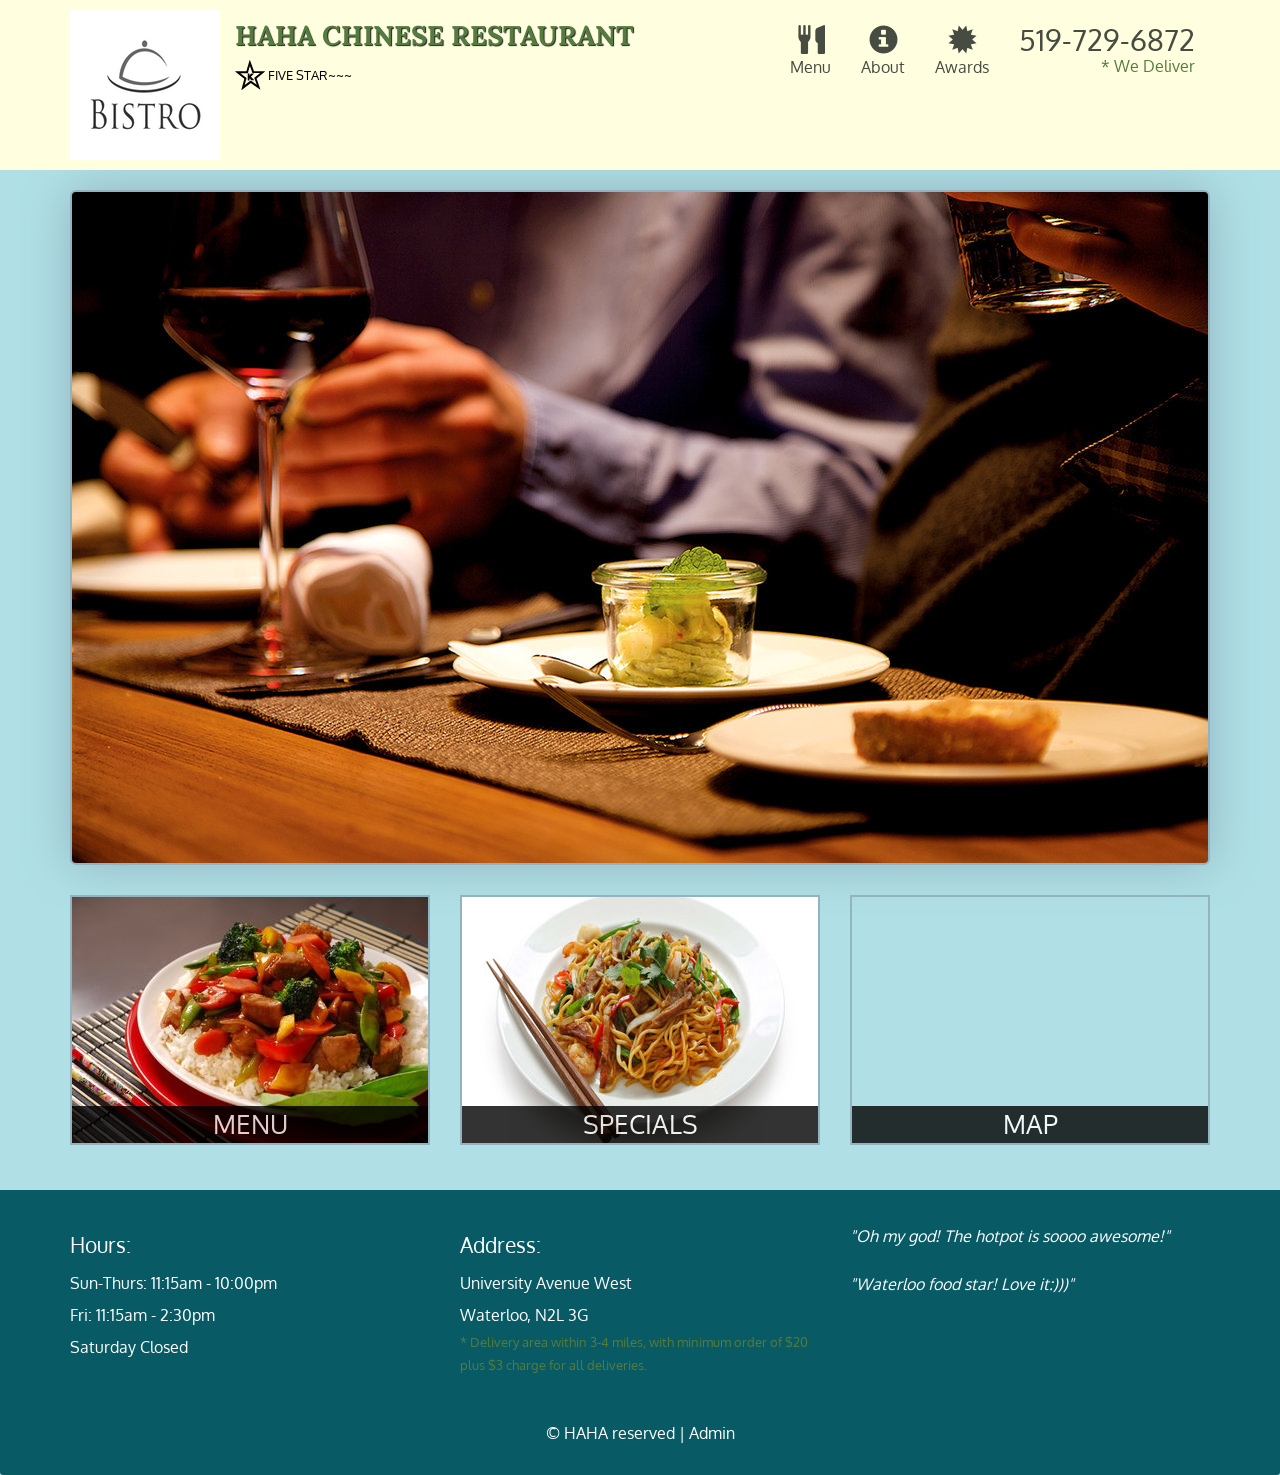
<file: public/index.html>
<!DOCTYPE html>
<html lang="en">
  <head>
    <meta charset="utf-8">
    <meta http-equiv="X-UA-Compatible" content="IE=edge">
    <meta name="viewport" content="width=device-width, initial-scale=1">
    <title>HAHA Chinese Restaurant</title>
    <link rel="icon" href="images/restaurant-logo-favicon.png" type="image/png" sizes="16x16">
    <link href='https://fonts.googleapis.com/css?family=Oxygen:400,300,700' rel='stylesheet' type='text/css'>
    <link href='https://fonts.googleapis.com/css?family=Lora' rel='stylesheet' type='text/css'>
    <link rel="stylesheet" href="css/bootstrap.min.css">
    <link rel="stylesheet" href="css/restaurant.css">
    <link rel="stylesheet" href="css/common.css">
  </head>
  <body ng-app="restaurant" ng-strict-di>

    <!-- Fixed position loading indicator -->
    <loading class="loading-indicator"></loading>

    <header>
      <nav id="header-nav" class="navbar navbar-default">
        <div class="container">
          <div class="navbar-header">
            <a href="index.html" class="pull-left visible-md visible-lg">
              <div id="logo-img" alt="Logo image"></div>
            </a>

            <div class="navbar-brand">
              <a href="index.html"><h1>HAHA Chinese Restaurant</h1></a>
              <p>
              <img src="images/star-k-logo.png" alt="Five Star~~~">
              <span>Five Star~~~</span>
              </p>
            </div>

            <button id="navbarToggle" type="button" class="navbar-toggle collapsed" data-toggle="collapse" data-target="#collapsable-nav" aria-expanded="false">
              <span class="sr-only">Toggle navigation</span>
              <span class="icon-bar"></span>
              <span class="icon-bar"></span>
              <span class="icon-bar"></span>
            </button>
          </div>

          <div id="collapsable-nav" class="collapse navbar-collapse">
            <ul id="nav-list" class="nav navbar-nav navbar-right">
              <li id="navHomeButton" class="visible-xs">
                <a href="index.html">
                  <span class="glyphicon glyphicon-home"></span> Home</a>
              </li>
              <li id="navMenuButton" ui-sref-active="active">
                <a ui-sref="public.menu">
                  <span class="glyphicon glyphicon-cutlery"></span><br class="hidden-xs"> Menu</a>
              </li>
              <li>
                <a ui-sref="public.about">
                  <span class="glyphicon glyphicon-info-sign"></span><br class="hidden-xs"> About</a>
              </li>
              <li>
                <a ui-sref="public.awards">
                  <span class="glyphicon glyphicon-certificate"></span><br class="hidden-xs"> Awards</a>
              </li>
              <li id="phone" class="hidden-xs">
                <a href="tel:519-729-6872">
                  <span>519-729-6872</span></a><div>* We Deliver</div>
              </li>
            </ul><!-- #nav-list -->
          </div><!-- .collapse .navbar-collapse -->
        </div><!-- .container -->
      </nav><!-- #header-nav -->
    </header>

    <div id="call-btn" class="visible-xs">
      <a class="btn" href="tel:519-729-6872">
        <span class="glyphicon glyphicon-earphone"></span>
        519-729-6872
      </a>
    </div>
    <div id="xs-deliver" class="text-center visible-xs">* We Deliver</div>

    <ui-view>
      <div class="text-center initial-loading">
        <h2>Loading Site...</h2>
      </div>
    </ui-view>

    <footer class="panel-footer">
      <div class="container">
        <div class="row">
          <section id="hours" class="col-sm-4">
            <span>Hours:</span><br>
            Sun-Thurs: 11:15am - 10:00pm<br>
            Fri: 11:15am - 2:30pm<br>
            Saturday Closed
            <hr class="visible-xs">
          </section>
          <section id="address" class="col-sm-4">
            <span>Address:</span><br>
            University Avenue West<br>
            Waterloo, N2L 3G
            <p>* Delivery area within 3-4 miles, with minimum order of $20 plus $3 charge for all deliveries.</p>
            <hr class="visible-xs">
          </section>
          <section id="testimonials" class="col-sm-4">
            <p>"Oh my god! The hotpot is soooo awesome!"</p>
            <p>"Waterloo food star! Love it:)))"</p>
          </section>
        </div>
        <div class="text-center">
          &copy; HAHA reserved |
          <a ui-sref="admin.auth">Admin</a></div>
      </div>
    </footer>

    <!-- Libs -->
    <script src="lib/jquery-2.1.4.min.js"></script>
    <script src="lib/bootstrap.min.js"></script>
    <script src="lib/angular.min.js"></script>
    <script src="lib/angular-ui-router.min.js"></script>
    <script src="lib/ng-file-upload/ng-file-upload-shim.min.js"></script>
    <script src="lib/ng-file-upload/ng-file-upload.min.js"></script>

    <!-- Main Restaurant Module -->
    <script src="src/restaurant.module.js"></script>

    <!-- Common Module -->
    <script src="src/common/common.module.js"></script>
    <script src="src/common/loading/loading.component.js"></script>
    <script src="src/common/loading/loading.interceptor.js"></script>
    <script src="src/common/menu.service.js"></script>

    <!-- Public Module -->
    <script src="src/public/public.module.js"></script>
    <script src="src/public/public.routes.js"></script>
    <script src="src/public/menu/menu.controller.js"></script>
    <script src="src/public/menu-category/menu-category.component.js"></script>
    <script src="src/public/menu-items/menu-items.controller.js"></script>
    <script src="src/public/menu-item/menu-item.component.js"></script>

    <!-- ADMIN SITE -->
    <script src="src/admin/admin.module.js"></script>
    <script src="src/admin/admin.routes.js"></script>
    <script src="src/admin/admin-auth/admin-auth.controller.js"></script>
    <script src="src/admin/services/login.service.js"></script>
    <script src="src/admin/services/current-user.service.js"></script>
    <script src="src/admin/services/authredirector.service.js"></script>
    <script src="src/admin/auth.interceptor.js"></script>
    <script src="src/admin/login/login.controller.js"></script>
    <script src="src/admin/category/category-list.component.js"></script>
    <script src="src/admin/category/category-items.controller.js"></script>
    <script src="src/admin/menu-item/menu-item-edit.controller.js"></script>
    <script src="src/admin/menu-item/menu-item-admin.component.js"></script>


  </body>

</html>
</file>
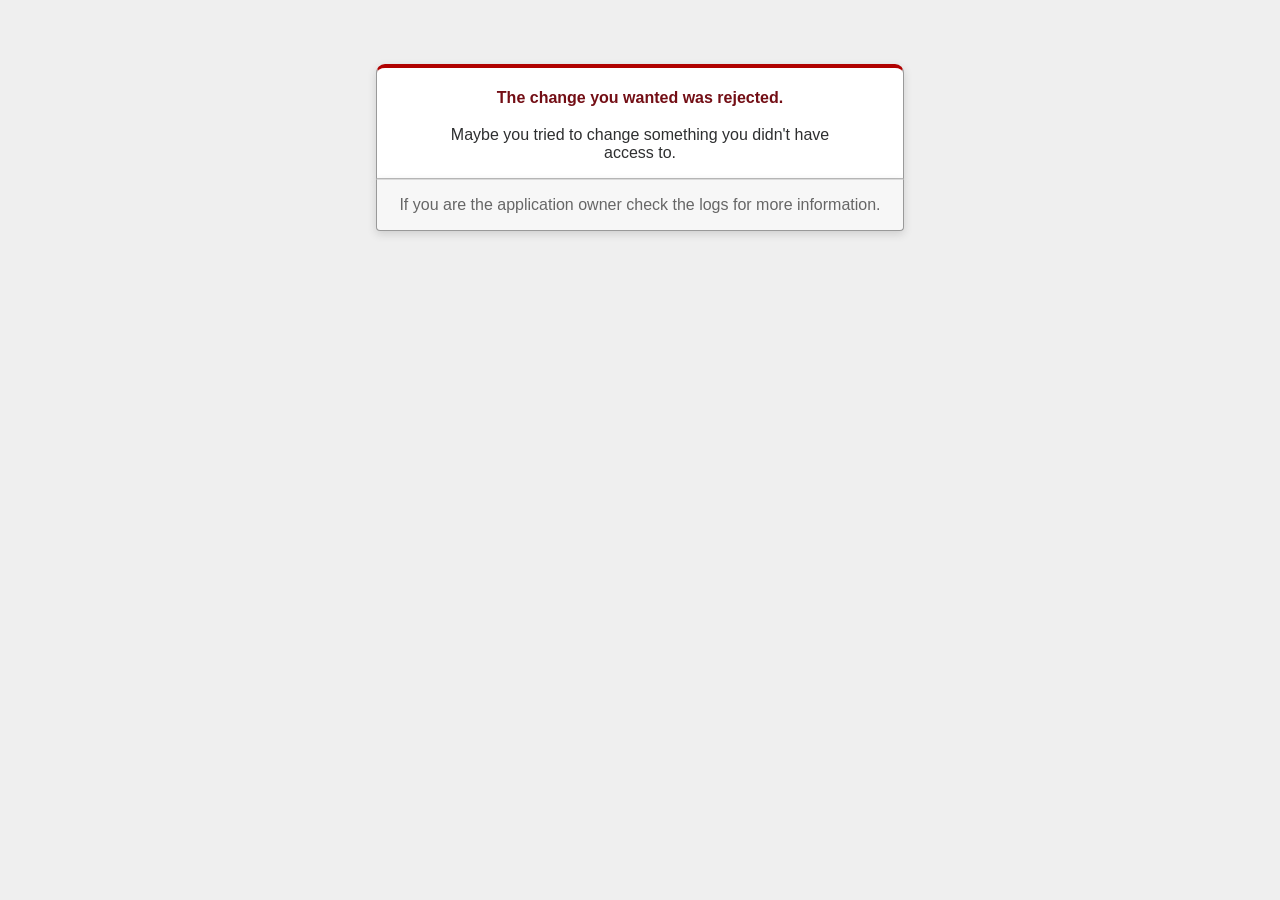
<file: public/422.html>
<!DOCTYPE html>
<html>
<head>
  <title>The change you wanted was rejected (422)</title>
  <meta name="viewport" content="width=device-width,initial-scale=1">
  <style>
  body {
    background-color: #EFEFEF;
    color: #2E2F30;
    text-align: center;
    font-family: arial, sans-serif;
    margin: 0;
  }

  div.dialog {
    width: 95%;
    max-width: 33em;
    margin: 4em auto 0;
  }

  div.dialog > div {
    border: 1px solid #CCC;
    border-right-color: #999;
    border-left-color: #999;
    border-bottom-color: #BBB;
    border-top: #B00100 solid 4px;
    border-top-left-radius: 9px;
    border-top-right-radius: 9px;
    background-color: white;
    padding: 7px 12% 0;
    box-shadow: 0 3px 8px rgba(50, 50, 50, 0.17);
  }

  h1 {
    font-size: 100%;
    color: #730E15;
    line-height: 1.5em;
  }

  div.dialog > p {
    margin: 0 0 1em;
    padding: 1em;
    background-color: #F7F7F7;
    border: 1px solid #CCC;
    border-right-color: #999;
    border-left-color: #999;
    border-bottom-color: #999;
    border-bottom-left-radius: 4px;
    border-bottom-right-radius: 4px;
    border-top-color: #DADADA;
    color: #666;
    box-shadow: 0 3px 8px rgba(50, 50, 50, 0.17);
  }
  </style>
</head>

<body>
  <!-- This file lives in public/422.html -->
  <div class="dialog">
    <div>
      <h1>The change you wanted was rejected.</h1>
      <p>Maybe you tried to change something you didn't have access to.</p>
    </div>
    <p>If you are the application owner check the logs for more information.</p>
  </div>
</body>
</html>
</file>
<file: public/css/restaurant.css>
body {
  font-size: 16px;
  color: #fff;
  background-color: #b0e0e6;
  font-family: 'Oxygen', sans-serif;
}

.initial-loading {
  margin-top: 60px;
}

/** HEADER **/
#header-nav {
  background-color: #ffffe0;
  border-radius: 0;
  border: 0;
}

#logo-img {
  background: url('../images/restaurant-logo_large.png') no-repeat;
  width: 150px;
  height: 150px;
  margin: 10px 15px 10px 0;
}

.navbar-brand {
  padding-top: 25px;
}
.navbar-brand h1 { /* Restaurant name */
  font-family: 'Lora', serif;
  color: #557c3e;
  font-size: 1.5em;
  text-transform: uppercase;
  font-weight: bold;
  text-shadow: 1px 1px 1px #222;
  margin-top: 0;
  margin-bottom: 0;
  line-height: .75;
}
.navbar-brand a:hover, .navbar-brand a:focus {
  text-decoration: none;
}
.navbar-brand p { /* Kosher cert */
  color: #000;
  text-transform: uppercase;
  font-size: .7em;
  margin-top: 15px;
}
.navbar-brand p span { /* Star-K */
  vertical-align: middle;
}

#nav-list {
  margin-top: 10px;
}
#nav-list a {
  color: #464c42;
  text-align: center;
}
#nav-list a:hover {
  background: #E7E7E7;
}
#nav-list a span {
  font-size: 1.8em;
}

#phone {
  margin-top: 5px;
}
#phone a { /* Phone number */
  text-align: right;
  padding-bottom: 0;
}
#phone div { /* We Deliver */
  color: #557c3e;
  text-align: right;
  padding-right: 15px;
}

.navbar-header button.navbar-toggle, .navbar-header .icon-bar {
  border: 1px solid #464c42;
}
.navbar-header button.navbar-toggle {
  clear: both;
  margin-top: -30px;
}
/* END HEADER */

/* FOOTER */
.panel-footer {
  margin-top: 30px;
  padding-top: 35px;
  padding-bottom: 30px;
  background-color: #085a65;
  border-top: 0;
}
.panel-footer div.row {
  margin-bottom: 35px;
}
#hours, #address {
  line-height: 2;
}
#hours > span, #address > span {
  font-size: 1.3em;
}
#address p {
  color: #557c3e;
  font-size: .8em;
  line-height: 1.8;
}
#testimonials {
  font-style: italic;
}
#testimonials p:nth-child(2) {
  margin-top: 25px;
}
a[ui-sref="admin.auth"] {
  color: #fff;
}
/* END FOOTER */

/********** Medium devices only **********/
@media (min-width: 992px) and (max-width: 1199px) {
  /* Header */
  #logo-img {
    background: url('../images/restaurant-logo_medium.png') no-repeat;
    width: 100px;
    height: 100px;
    margin: 5px 5px 5px 0;
  }
  /* End Header */
}


/********** Extra small devices only **********/
@media (max-width: 767px) {
  /* Header */
  .navbar-brand {
    padding-top: 10px;
    height: 80px;
  }
  .navbar-brand h1 { /* Restaurant name */
    padding-top: 10px;
    font-size: 5vw; /* 1vw = 1% of viewport width */
  }
  .navbar-brand p { /* Kosher cert */
    font-size: .6em;
    margin-top: 12px;
  }
  .navbar-brand p img { /* Star-K */
    height: 20px;
  }

  #collapsable-nav a { /* Collapsed nav menu text */
    font-size: 1.2em;
  }
  #collapsable-nav a span { /* Collapsed nav menu glyph */
    font-size: 1em;
    margin-right: 5px;
  }

  #call-btn > a {
    font-size: 1.5em;
    display: block;
    margin: 0 20px;
    padding: 10px;
    border: 2px solid #fff;
    background-color: #ffffe0;
    color: #464c42;
  }
  #xs-deliver {
    margin-top: 5px;
    font-size: .7em;
    letter-spacing: .1em;
    text-transform: uppercase;
  }
  /* End Header */

  /* Footer */
  .panel-footer section {
    margin-bottom: 30px;
    text-align: center;
  }
  .panel-footer section:nth-child(3) {
    margin-bottom: 0; /* margin already exists on the whole row */
  }
  .panel-footer section hr {
    width: 50%;
  }
  /* End Footer */
}


/********** Super extra small devices Only :-) (e.g., iPhone 4) **********/
@media (max-width: 479px) {
  /* Header */
  .navbar-brand h1 { /* Restaurant name */
    padding-top: 5px;
    font-size: 6vw;
  }
  /* End Header */
}
</file>
<file: public/css/common.css>
.loading-indicator {
    display: block;
    width: 70px;
    position: fixed;
    left: 0;
    right: 0;
    margin: 0 auto;
    top: 40%;
    z-index: 100;
    background-color: #FFF;
}

.loading-indicator img {
    width: 70px;
    background-color: #FFF;
}

.ui-view-placeholder {
    margin-top: 60px;
}
</file>
